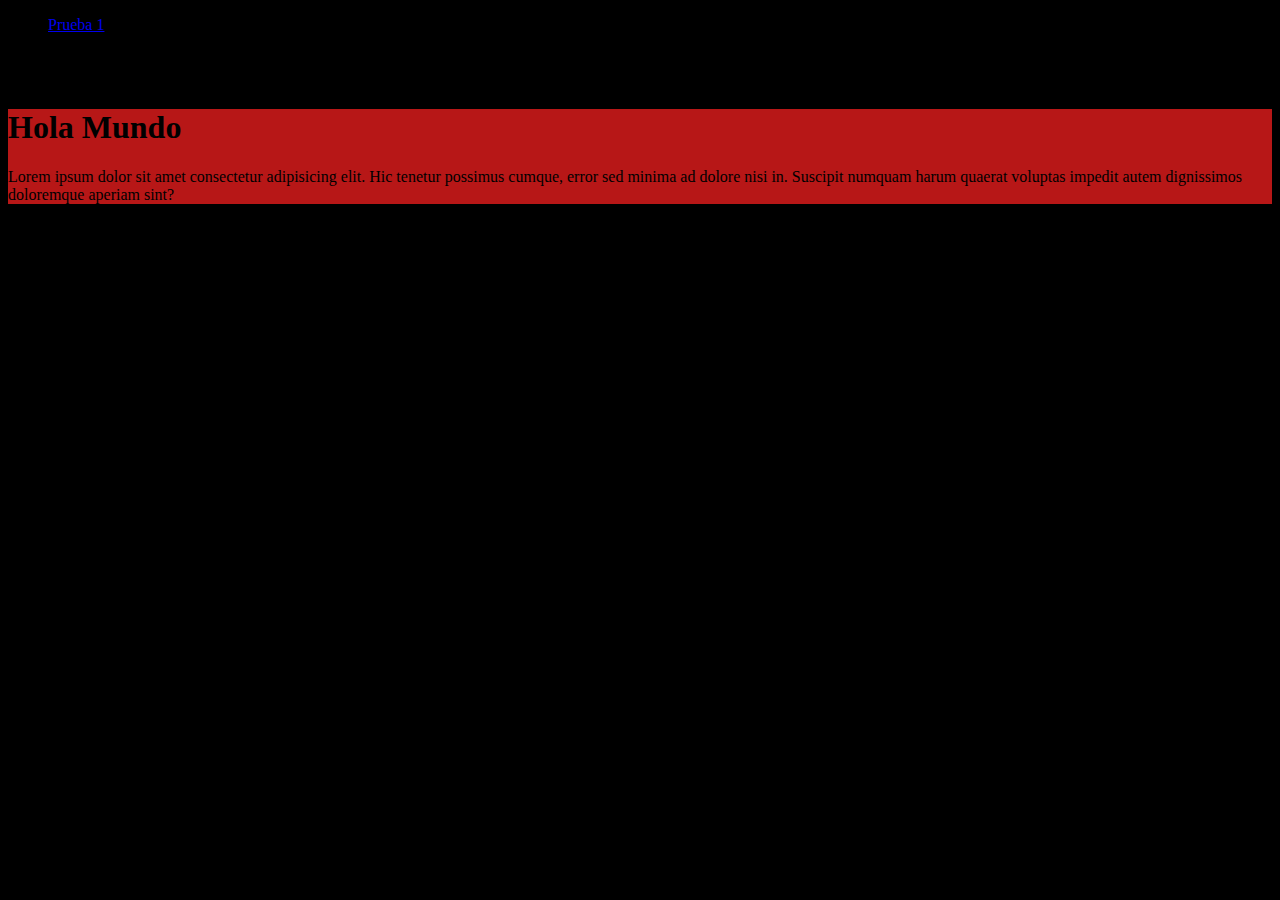
<file: index.html>
<!DOCTYPE html>
<html lang="en">
<head>
    <meta charset="UTF-8">
    <meta http-equiv="X-UA-Compatible" content="IE=edge">
    <meta name="viewport" content="width=device-width, initial-scale=1.0">
    <link rel="stylesheet" href="style.css">
    <title>Pagina de prueba</title>
</head>
<body>
    <nav>
        <ul>
            <li><a href="http://">Prueba 1</a></li>
            <li>prueba 2</li>
            <li>aaa</li>
            <li>wwwww</li>
        </ul>
    </nav>
    <section class="contenido">
        <div class="titulos">
            <h1>Hola Mundo</h1>
            <p>Lorem ipsum dolor sit amet consectetur adipisicing elit.
                 Hic tenetur possimus cumque, error sed minima ad dolore nisi in. Suscipit numquam harum quaerat
                 voluptas impedit autem dignissimos doloremque aperiam sint?</p>
        </div>
    </section>

</body>
</html>
</file>
<file: style.css>
body{
    background:black;
}
.contendor{
    background-color: aqua;
}
.contendor{
    font-size: smaller;
}
.cardindex{
    position: relative;
    display: -ms-flexbox;
    display: flex;
    -ms-flex-direction: column;
    flex-direction: column;
    min-width: 0;
    word-wrap: break-word;
    background-color: #fff;
    background-clip: border-box;
    border: 1px solid rgba(0,0,0,.125);
    border-radius: 0.25rem;
    width: max-content;
  }
  .cardindex{
  
    -ms-flex-direction: column;
    flex-direction: column;
    min-width: 0;
    word-wrap: break-word;
    background-color: rgb(183, 23, 23);
 
  }
  .saltos{
  
    -ms-flex-direction: column;
    flex-direction: column;
    min-width: 0;
    word-wrap: break-word;
    background-color: rgb(183, 23, 23);
    -ms-flex-direction: column;
    flex-direction: column;
    min-width: 0;
    word-wrap: break-word;
    background-color: rgb(183, 23, 23);
  }
  .titulos{
       -ms-flex-direction: column;
        flex-direction: column;
        min-width: 0;
        word-wrap: break-word;
        background-color: rgb(183, 23, 23);
        -ms-flex-direction: column;
        flex-direction: column;
        min-width: 0;
        word-wrap: break-word;
        background-color: rgb(183, 23, 23);
      }
</file>
